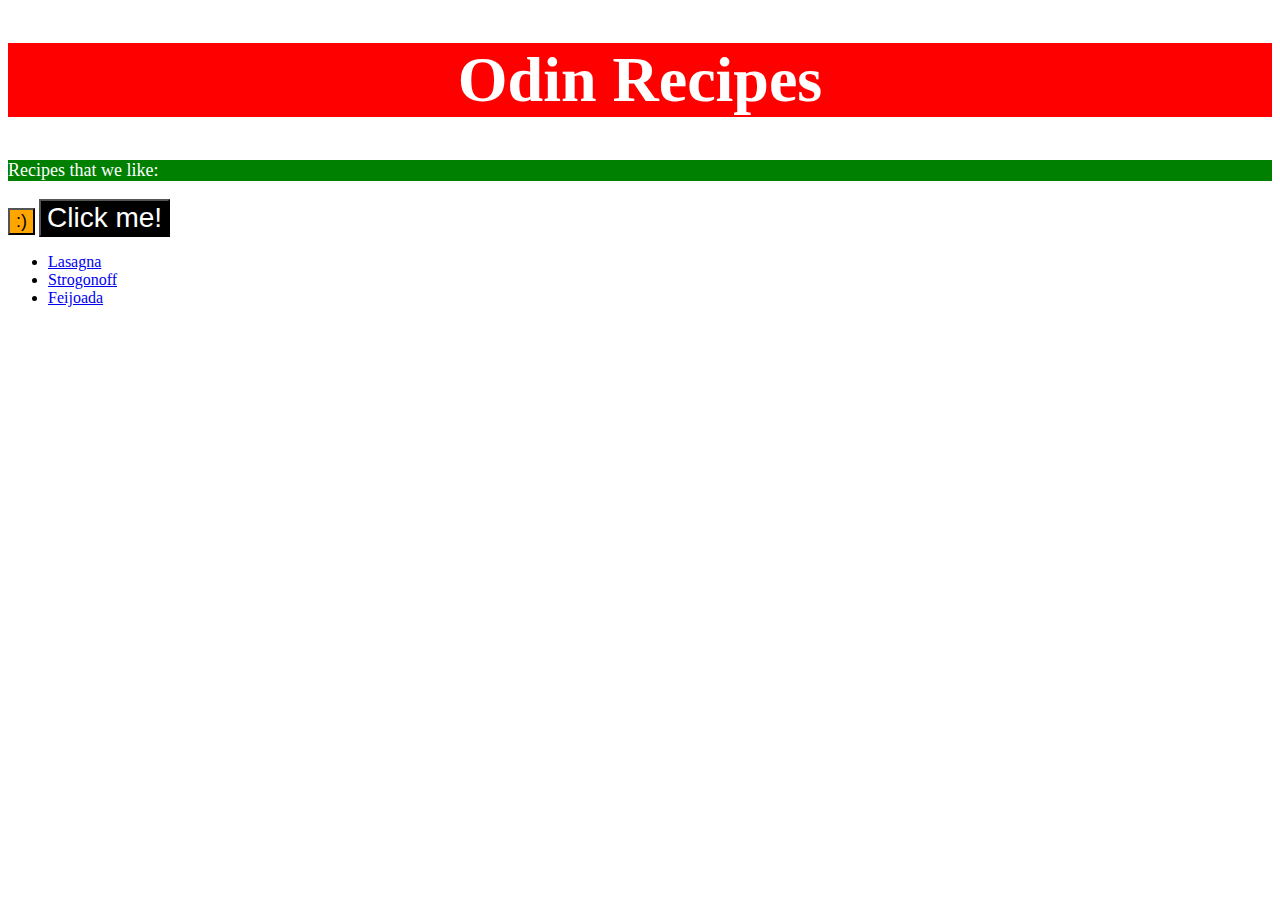
<file: index.html>
<!DOCTYPE html>
<html lang="en">
<head>
  <style>
    p {
      background-color: green;
      color: white;
      font-size: 18px;
    }
  </style>
  <meta charset="UTF-8">
  <meta http-equiv="X-UA-Compatible" content="IE=edge">
  <meta name="viewport" content="width=device-width, initial-scale=1.0">
  <link rel="stylesheet" href="style.css">
  <title>Odin Recipes</title>
</head>
<body>
  <div>
    <h1>Odin Recipes</h1>
  </div>
  <p>Recipes that we like:</p>
  <button style="background-color: orange; font-size: 18px;">:)</button>
  <button class="inverted">Click me!</button>
  <ul>
    <li><a href="recipes/lasagna.html">Lasagna</a></li>
    <li><a href="recipes/strogonoff.html">Strogonoff</a></li>
    <li><a href="recipes/feijoada.html">Feijoada</a></li>
  </ul>
</body>
</html>
</file>
<file: style.css>
div {
  color: white;
  background-color: red;
  font-size: 32px;
  font-style: bold;
  text-align: center;
}

.inverted {
  font-family: 'Lucida Sans', Verdana, sans-serif;
  color: #fff;
  font-size: 28px;
  background-color: black;
}
</file>
